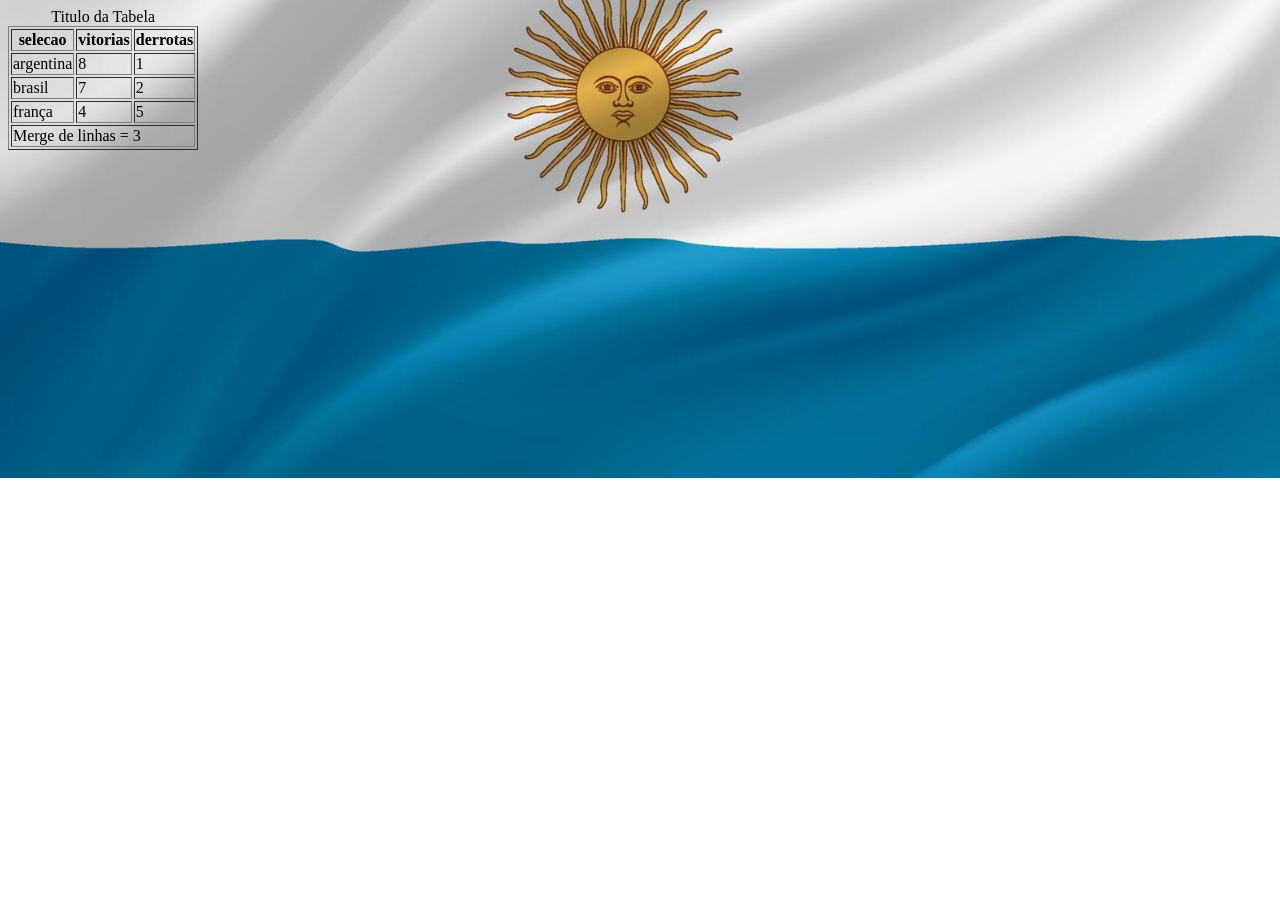
<file: eliminatorias.html>
<!DOCTYPE html>
<html lang="en">
<head>
    <title>eliminatorias</title>
    <link rel="stylesheet" href="./style.css">
</head>
<body>
    <table border="1">
    <caption>Titulo da Tabela  </caption>
    <thead>
        <tr>
            <th> selecao</th>
            <th> vitorias</th>
            <th> derrotas</th>
        </tr>
    </thead>


    <tbody>
        <tr>
            <td> argentina  </td>
            <td> 8 </td>
            <td> 1 </td>
        </tr>

        <tr>
            <td> brasil </td>
            <td> 7 </td>
            <td> 2 </td>
        </tr>

        <tr>
            <td> frança </td>
            <td> 4 </td>
            <td> 5 </td>
        </tr>
    </tbody>
    <tfoot>
        <tr>
            <td colspan="3"> Merge de linhas = 3 </td>
        </tr>
    </tfoot>
</table>
</body>
</html>
</file>
<file: style.css>
body {
    background-image: url("./img/argentina_bandeira.jpg");
    background-size: cover;
    background-position: center;
    background-repeat: no-repeat;
    
}

p {
    color: white;
    font-family: Arial, Helvetica, sans-serif;
}
h1{
    color: white;
    font-family: Arial, Helvetica, sans-serif;

}
img{
    justify-content: center;
    display: flex;
    margin: auto;
}
</file>
